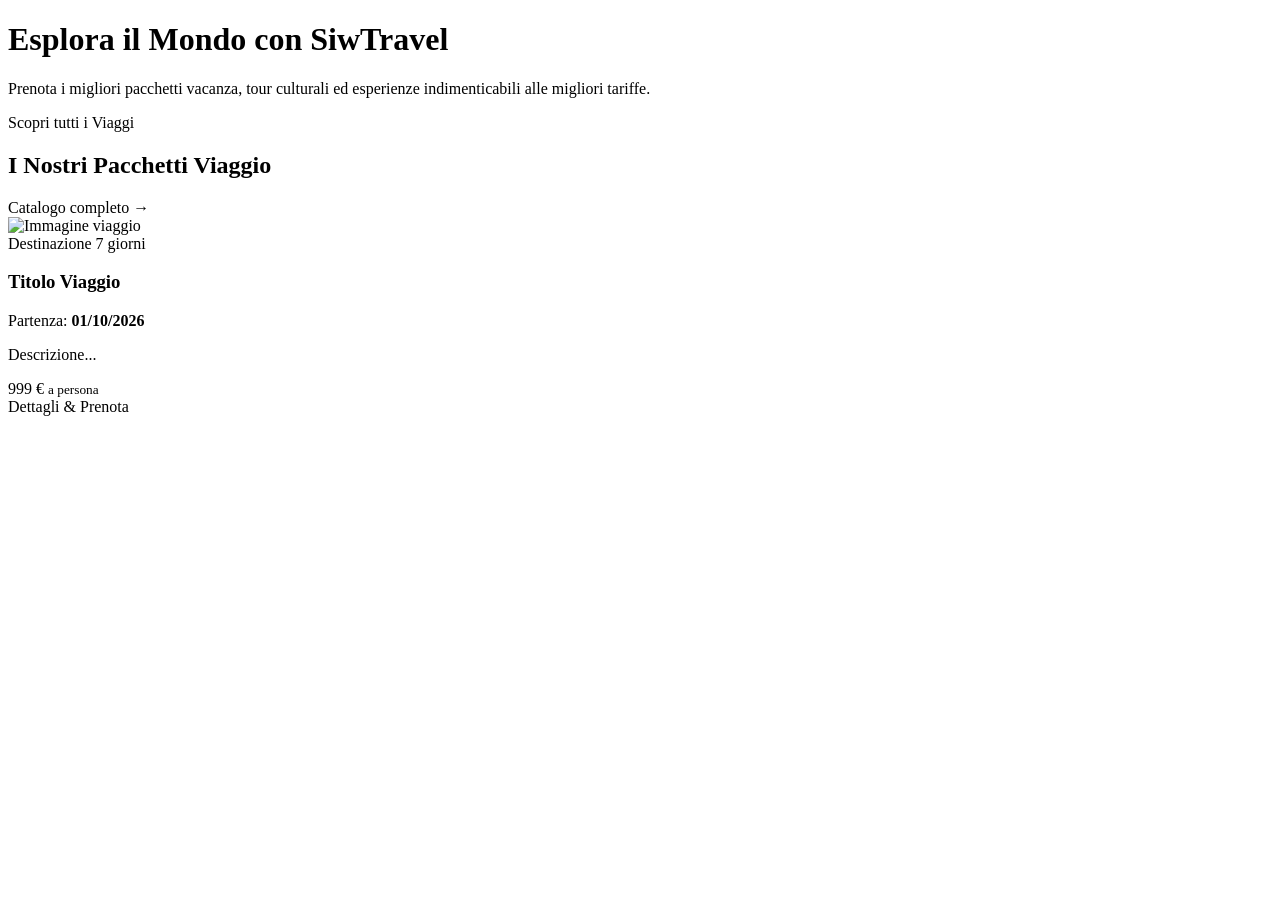
<file: src/main/resources/templates/index.html>
<!DOCTYPE html>
<html xmlns:th="http://www.thymeleaf.org"
      xmlns:sec="http://www.thymeleaf.org/extras/spring-security">
<head th:replace="~{fragments/base :: header('Home')}"></head>
<body>

    <nav th:replace="~{fragments/base :: navbar}"></nav>
    <div th:replace="~{fragments/base :: alerts}"></div>

    <header class="bg-dark text-white py-5 mb-4 text-center">
        <div class="container">
            <h1 class="fw-bold mb-2">Esplora il Mondo con SiwTravel</h1>
            <p class="lead text-light col-lg-8 mx-auto mb-4">
                Prenota i migliori pacchetti vacanza, tour culturali ed esperienze indimenticabili alle migliori tariffe.
            </p>
            <div class="d-flex justify-content-center">
                <a th:href="@{/viaggi}" class="btn btn-primary btn-lg px-4">
                    <i class="bi bi-compass me-2"></i>Scopri tutti i Viaggi
                </a>
            </div>
        </div>
    </header>

    <main class="container my-4">

        <div class="d-flex justify-content-between align-items-center mb-3">
            <h2 class="h4 fw-bold">I Nostri Pacchetti Viaggio</h2>
            <a th:href="@{/viaggi}" class="btn btn-sm btn-outline-secondary">Catalogo completo &rarr;</a>
        </div>

        <div class="row g-4 mb-5">
            <div class="col-md-4" th:each="viaggio : ${viaggiInEvidenza}">
                <div class="card h-100 shadow-sm">
                    <img th:if="${viaggio.immagineUrl != null}" th:src="${viaggio.immagineUrl}" class="card-img-top" alt="Immagine viaggio"
                         style="height: 200px; object-fit: cover;"
                         onerror="this.onerror=null;this.src='https://images.unsplash.com/photo-1488646953014-85cb44e25828?w=600';">
                    <div class="card-body d-flex flex-column">
                        <div class="d-flex justify-content-between align-items-start mb-2">
                            <span class="badge bg-secondary" th:text="${viaggio.destinazione != null ? viaggio.destinazione.nome : 'N/D'}">Destinazione</span>
                            <span class="badge bg-light text-dark border" th:text="${viaggio.durataGiorni + ' giorni'}">7 giorni</span>
                        </div>

                        <h3 class="h5 card-title fw-bold text-dark mb-1" th:text="${viaggio.titolo}">Titolo Viaggio</h3>
                        <p class="text-muted small mb-2">
                            Partenza: <strong th:text="${#temporals.format(viaggio.dataInizio, 'dd/MM/yyyy')}">01/10/2026</strong>
                        </p>
                        <p class="card-text text-secondary small" th:text="${#strings.abbreviate(viaggio.descrizione, 100)}">Descrizione...</p>

                        <div class="mt-auto pt-3 border-top d-flex justify-content-between align-items-center">
                            <div>
                                <span class="price-tag" th:text="${viaggio.prezzo + ' €'}">999 €</span>
                                <small class="text-muted d-block">a persona</small>
                            </div>
                            <a th:href="@{'/viaggi/' + ${viaggio.id}}" class="btn btn-sm btn-outline-primary">Dettagli & Prenota</a>
                        </div>
                    </div>
                </div>
            </div>
        </div>

    </main>

    <footer th:replace="~{fragments/base :: footer}"></footer>

</body>
</html>
</file>
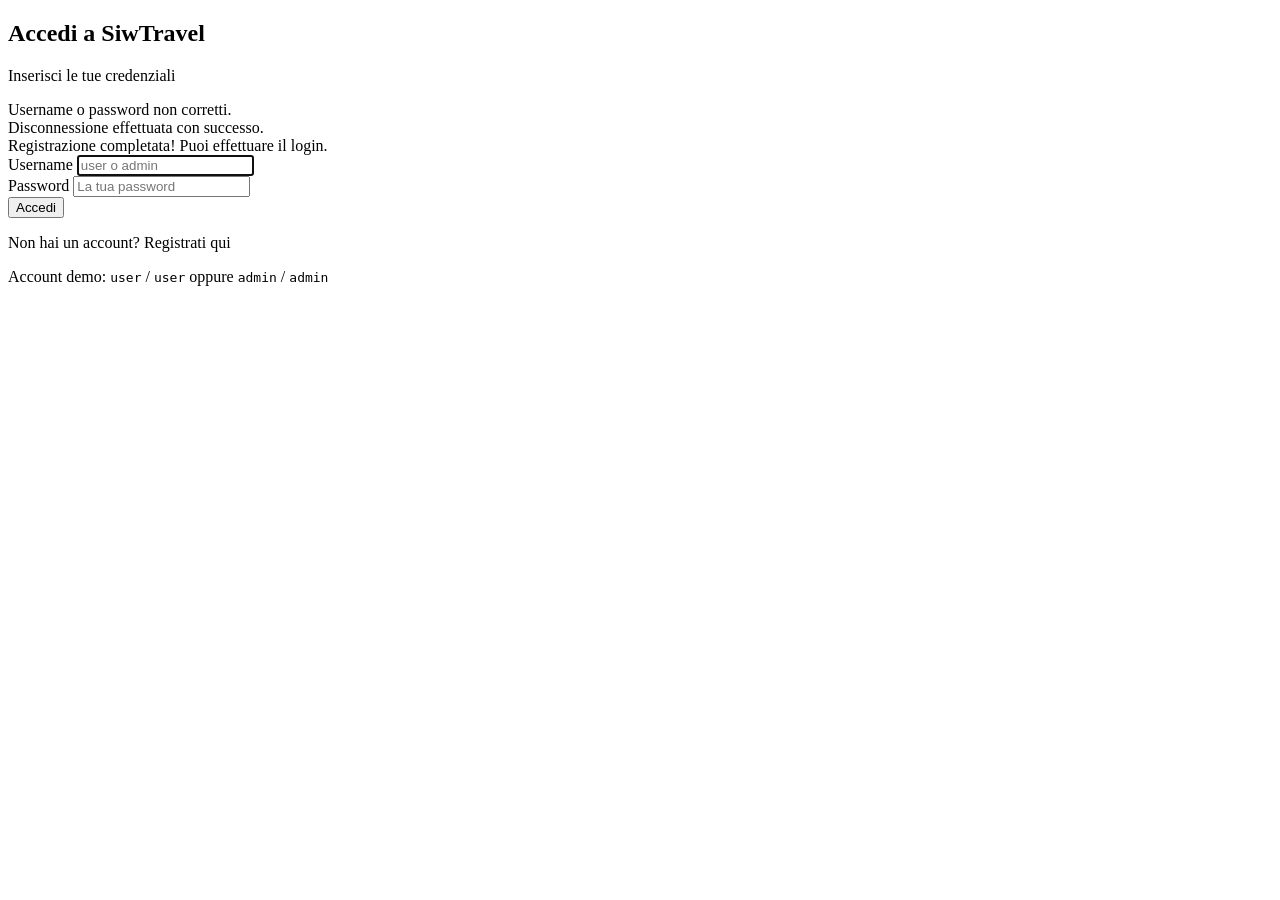
<file: src/main/resources/templates/login.html>
<!DOCTYPE html>
<html xmlns:th="http://www.thymeleaf.org">
<head th:replace="~{fragments/base :: header('Accedi')}"></head>
<body>

    <nav th:replace="~{fragments/base :: navbar}"></nav>
    <div th:replace="~{fragments/base :: alerts}"></div>

    <div class="container my-5">
        <div class="row justify-content-center">
            <div class="col-md-5">
                <div class="card shadow p-4">
                    <div class="text-center mb-4">
                        <i class="bi bi-person-circle display-4 text-primary"></i>
                        <h2 class="h4 fw-bold mt-2">Accedi a SiwTravel</h2>
                        <p class="text-muted small">Inserisci le tue credenziali</p>
                    </div>

                    <div th:if="${param.error}" class="alert alert-danger py-2 small" role="alert">
                        Username o password non corretti.
                    </div>

                    <div th:if="${param.logout}" class="alert alert-info py-2 small" role="alert">
                        Disconnessione effettuata con successo.
                    </div>

                    <div th:if="${param.registered}" class="alert alert-success py-2 small" role="alert">
                        Registrazione completata! Puoi effettuare il login.
                    </div>

                    <form th:action="@{/login}" method="post">
                        <div class="mb-3">
                            <label for="username" class="form-label fw-semibold">Username</label>
                            <input type="text" id="username" name="username" class="form-control" required autofocus placeholder="user o admin">
                        </div>

                        <div class="mb-4">
                            <label for="password" class="form-label fw-semibold">Password</label>
                            <input type="password" id="password" name="password" class="form-control" required placeholder="La tua password">
                        </div>

                        <button type="submit" class="btn btn-primary w-100 py-2 fw-bold">Accedi</button>
                    </form>

                    <div class="mt-4 text-center border-top pt-3">
                        <p class="small text-muted mb-0">Non hai un account?
                            <a th:href="@{/register}" class="fw-bold text-decoration-none">Registrati qui</a>
                        </p>
                    </div>

                    <div class="mt-3 p-2 bg-light rounded small border text-center">
                        Account demo: <code>user</code> / <code>user</code> oppure <code>admin</code> / <code>admin</code>
                    </div>
                </div>
            </div>
        </div>
    </div>

    <footer th:replace="~{fragments/base :: footer}"></footer>

</body>
</html>
</file>
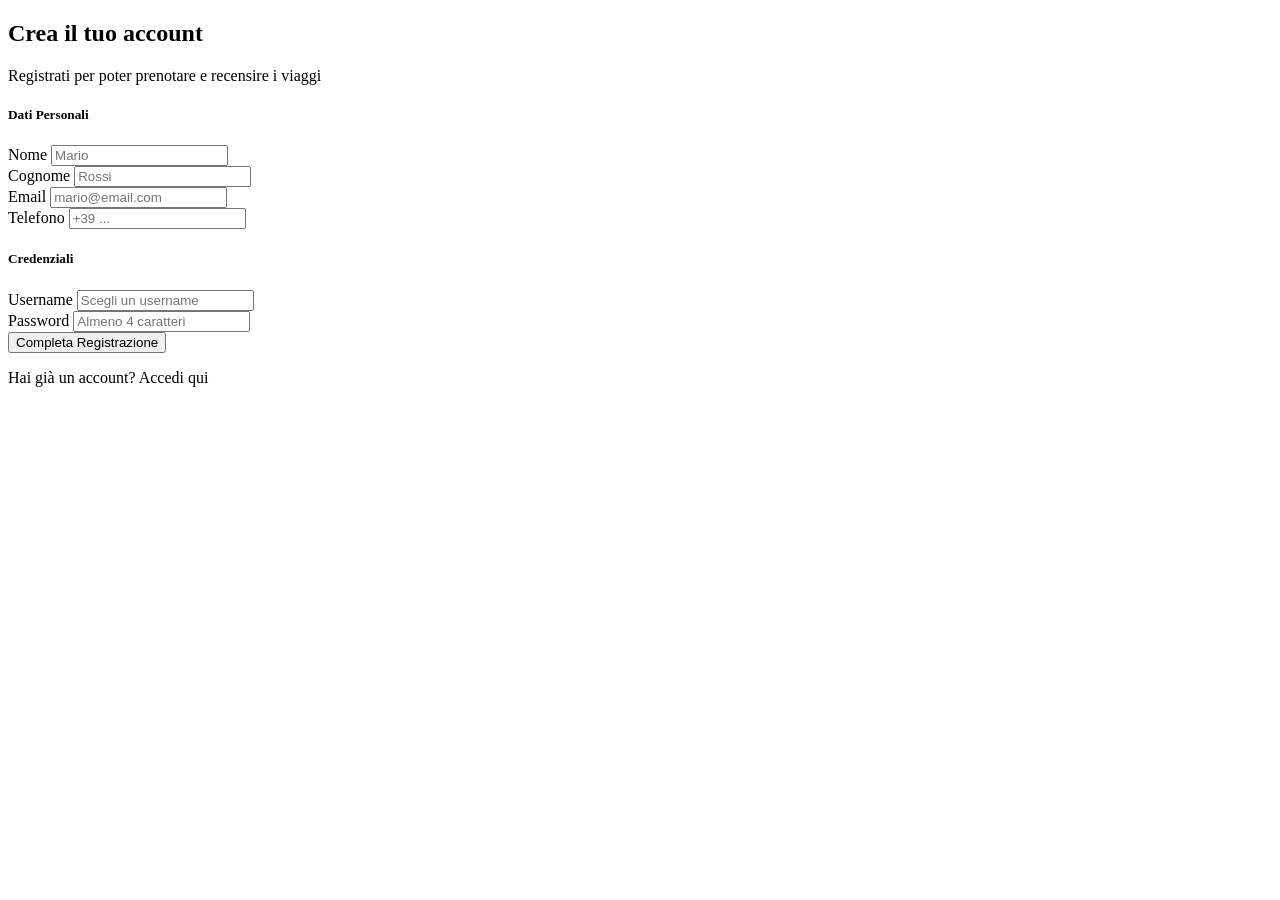
<file: src/main/resources/templates/register.html>
<!DOCTYPE html>
<html xmlns:th="http://www.thymeleaf.org">
<head th:replace="~{fragments/base :: header('Registrazione')}"></head>
<body>

    <nav th:replace="~{fragments/base :: navbar}"></nav>
    <div th:replace="~{fragments/base :: alerts}"></div>

    <div class="container my-5">
        <div class="row justify-content-center">
            <div class="col-md-6">
                <div class="card shadow p-4">
                    <div class="text-center mb-4">
                        <i class="bi bi-person-plus display-4 text-primary"></i>
                        <h2 class="h4 fw-bold mt-2">Crea il tuo account</h2>
                        <p class="text-muted small">Registrati per poter prenotare e recensire i viaggi</p>
                    </div>

                    <form th:action="@{/register}" method="post">
                        <h5 class="fw-bold border-bottom pb-2 mb-3 text-secondary">Dati Personali</h5>

                        <div class="row mb-3">
                            <div class="col-md-6">
                                <label for="nome" class="form-label fw-semibold">Nome</label>
                                <input type="text" id="nome" th:field="${utente.nome}" class="form-control"
                                       th:classappend="${#fields.hasErrors('utente.nome')} ? 'is-invalid' : ''" placeholder="Mario" required>
                                <div class="invalid-feedback" th:if="${#fields.hasErrors('utente.nome')}" th:errors="${utente.nome}"></div>
                            </div>
                            <div class="col-md-6">
                                <label for="cognome" class="form-label fw-semibold">Cognome</label>
                                <input type="text" id="cognome" th:field="${utente.cognome}" class="form-control"
                                       th:classappend="${#fields.hasErrors('utente.cognome')} ? 'is-invalid' : ''" placeholder="Rossi" required>
                                <div class="invalid-feedback" th:if="${#fields.hasErrors('utente.cognome')}" th:errors="${utente.cognome}"></div>
                            </div>
                        </div>

                        <div class="row mb-3">
                            <div class="col-md-6">
                                <label for="email" class="form-label fw-semibold">Email</label>
                                <input type="email" id="email" th:field="${utente.email}" class="form-control"
                                       th:classappend="${#fields.hasErrors('utente.email')} ? 'is-invalid' : ''" placeholder="mario@email.com" required>
                                <div class="invalid-feedback" th:if="${#fields.hasErrors('utente.email')}" th:errors="${utente.email}"></div>
                            </div>
                            <div class="col-md-6">
                                <label for="telefono" class="form-label fw-semibold">Telefono</label>
                                <input type="text" id="telefono" th:field="${utente.telefono}" class="form-control" placeholder="+39 ...">
                            </div>
                        </div>

                        <h5 class="fw-bold border-bottom pb-2 mb-3 mt-4 text-secondary">Credenziali</h5>

                        <div class="mb-3">
                            <label for="username" class="form-label fw-semibold">Username</label>
                            <input type="text" id="username" th:field="${credentials.username}" class="form-control"
                                   th:classappend="${#fields.hasErrors('credentials.username')} ? 'is-invalid' : ''" placeholder="Scegli un username" required>
                            <div class="invalid-feedback" th:if="${#fields.hasErrors('credentials.username')}" th:errors="${credentials.username}"></div>
                        </div>

                        <div class="mb-4">
                            <label for="password" class="form-label fw-semibold">Password</label>
                            <input type="password" id="password" th:field="${credentials.password}" class="form-control"
                                   th:classappend="${#fields.hasErrors('credentials.password')} ? 'is-invalid' : ''" placeholder="Almeno 4 caratteri" required>
                            <div class="invalid-feedback" th:if="${#fields.hasErrors('credentials.password')}" th:errors="${credentials.password}"></div>
                        </div>

                        <button type="submit" class="btn btn-primary w-100 py-2 fw-bold">Completa Registrazione</button>
                    </form>

                    <div class="mt-4 text-center border-top pt-3">
                        <p class="small text-muted mb-0">Hai già un account?
                            <a th:href="@{/login}" class="fw-bold text-decoration-none">Accedi qui</a>
                        </p>
                    </div>
                </div>
            </div>
        </div>
    </div>

    <footer th:replace="~{fragments/base :: footer}"></footer>

</body>
</html>
</file>
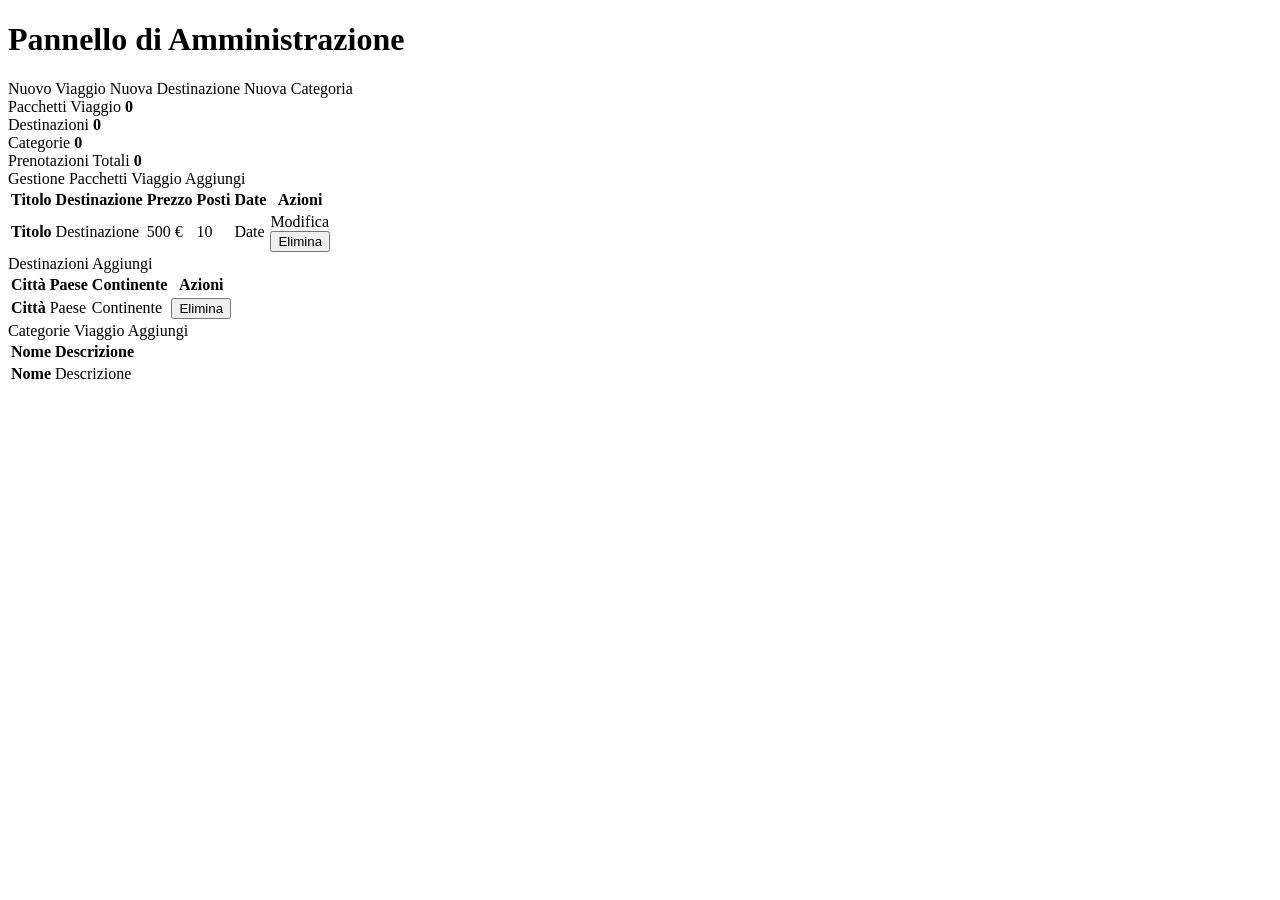
<file: src/main/resources/templates/admin/dashboard.html>
<!DOCTYPE html>
<html xmlns:th="http://www.thymeleaf.org">
<head th:replace="~{fragments/base :: header('Pannello Amministrazione')}"></head>
<body>

    <nav th:replace="~{fragments/base :: navbar}"></nav>
    <div th:replace="~{fragments/base :: alerts}"></div>

    <main class="container my-4">
        <div class="d-flex justify-content-between align-items-center mb-4">
            <h1 class="h3 fw-bold mb-0">Pannello di Amministrazione</h1>
            <div class="d-flex gap-2">
                <a th:href="@{/admin/viaggi/nuovo}" class="btn btn-sm btn-primary">
                    <i class="bi bi-plus-circle me-1"></i>Nuovo Viaggio
                </a>
                <a th:href="@{/admin/destinazioni/nuova}" class="btn btn-sm btn-outline-primary">
                    <i class="bi bi-geo-alt me-1"></i>Nuova Destinazione
                </a>
                <a th:href="@{/admin/categorie/nuova}" class="btn btn-sm btn-outline-secondary">
                    <i class="bi bi-tag me-1"></i>Nuova Categoria
                </a>
            </div>
        </div>

        <div class="row g-3 mb-4">
            <div class="col-md-3">
                <div class="card p-3 bg-light border text-center">
                    <span class="text-muted small">Pacchetti Viaggio</span>
                    <strong class="fs-4 text-primary" th:text="${viaggi.size()}">0</strong>
                </div>
            </div>
            <div class="col-md-3">
                <div class="card p-3 bg-light border text-center">
                    <span class="text-muted small">Destinazioni</span>
                    <strong class="fs-4 text-success" th:text="${destinazioni.size()}">0</strong>
                </div>
            </div>
            <div class="col-md-3">
                <div class="card p-3 bg-light border text-center">
                    <span class="text-muted small">Categorie</span>
                    <strong class="fs-4 text-warning" th:text="${categorie.size()}">0</strong>
                </div>
            </div>
            <div class="col-md-3">
                <div class="card p-3 bg-light border text-center">
                    <span class="text-muted small">Prenotazioni Totali</span>
                    <strong class="fs-4 text-dark" th:text="${prenotazioni.size()}">0</strong>
                </div>
            </div>
        </div>

        <div class="card shadow-sm border-0 mb-4">
            <div class="card-header bg-dark text-white fw-bold d-flex justify-content-between align-items-center">
                <span>Gestione Pacchetti Viaggio</span>
                <a th:href="@{/admin/viaggi/nuovo}" class="btn btn-sm btn-light py-0">Aggiungi</a>
            </div>
            <div class="table-responsive">
                <table class="table table-hover align-middle mb-0">
                    <thead>
                        <tr>
                            <th>Titolo</th>
                            <th>Destinazione</th>
                            <th>Prezzo</th>
                            <th>Posti</th>
                            <th>Date</th>
                            <th class="text-end">Azioni</th>
                        </tr>
                    </thead>
                    <tbody>
                        <tr th:each="v : ${viaggi}">
                            <td><strong th:text="${v.titolo}">Titolo</strong></td>
                            <td th:text="${v.destinazione != null ? v.destinazione.nome : 'N/D'}">Destinazione</td>
                            <td th:text="${v.prezzo + ' €'}">500 €</td>
                            <td>
                                <span class="badge" th:classappend="${v.postiDisponibili > 0} ? 'bg-success' : 'bg-danger'" 
                                      th:text="${v.postiDisponibili}">10</span>
                            </td>
                            <td class="small" th:text="${#temporals.format(v.dataInizio, 'dd/MM/yy') + ' - ' + #temporals.format(v.dataFine, 'dd/MM/yy')}">Date</td>
                            <td class="text-end">
                                <a th:href="@{'/admin/viaggi/modifica/' + ${v.id}}" class="btn btn-sm btn-outline-primary py-0">Modifica</a>
                                <form th:action="@{'/admin/viaggi/elimina/' + ${v.id}}" method="post" class="d-inline">
                                    <button type="submit" class="btn btn-sm btn-outline-danger py-0" onclick="return confirm('Confermi eliminazione?')">Elimina</button>
                                </form>
                            </td>
                        </tr>
                    </tbody>
                </table>
            </div>
        </div>

        <div class="row g-4">
            <div class="col-md-6">
                <div class="card shadow-sm border-0">
                    <div class="card-header bg-secondary text-white fw-bold d-flex justify-content-between align-items-center">
                        <span>Destinazioni</span>
                        <a th:href="@{/admin/destinazioni/nuova}" class="btn btn-sm btn-light py-0">Aggiungi</a>
                    </div>
                    <div class="table-responsive">
                        <table class="table table-hover align-middle mb-0">
                            <thead>
                                <tr>
                                    <th>Città</th>
                                    <th>Paese</th>
                                    <th>Continente</th>
                                    <th class="text-end">Azioni</th>
                                </tr>
                            </thead>
                            <tbody>
                                <tr th:each="d : ${destinazioni}">
                                    <td><strong th:text="${d.nome}">Città</strong></td>
                                    <td th:text="${d.paese}">Paese</td>
                                    <td th:text="${d.continente}">Continente</td>
                                    <td class="text-end">
                                        <form th:action="@{'/admin/destinazioni/elimina/' + ${d.id}}" method="post" class="d-inline">
                                            <button type="submit" class="btn btn-sm btn-outline-danger py-0" onclick="return confirm('Confermi eliminazione?')">Elimina</button>
                                        </form>
                                    </td>
                                </tr>
                            </tbody>
                        </table>
                    </div>
                </div>
            </div>

            <div class="col-md-6">
                <div class="card shadow-sm border-0">
                    <div class="card-header bg-secondary text-white fw-bold d-flex justify-content-between align-items-center">
                        <span>Categorie Viaggio</span>
                        <a th:href="@{/admin/categorie/nuova}" class="btn btn-sm btn-light py-0">Aggiungi</a>
                    </div>
                    <div class="table-responsive">
                        <table class="table table-hover align-middle mb-0">
                            <thead>
                                <tr>
                                    <th>Nome</th>
                                    <th>Descrizione</th>
                                </tr>
                            </thead>
                            <tbody>
                                <tr th:each="c : ${categorie}">
                                    <td><strong th:text="${c.nome}">Nome</strong></td>
                                    <td class="small text-muted" th:text="${#strings.abbreviate(c.descrizione, 60)}">Descrizione</td>
                                </tr>
                            </tbody>
                        </table>
                    </div>
                </div>
            </div>
        </div>
    </main>

    <footer th:replace="~{fragments/base :: footer}"></footer>

</body>
</html>
</file>
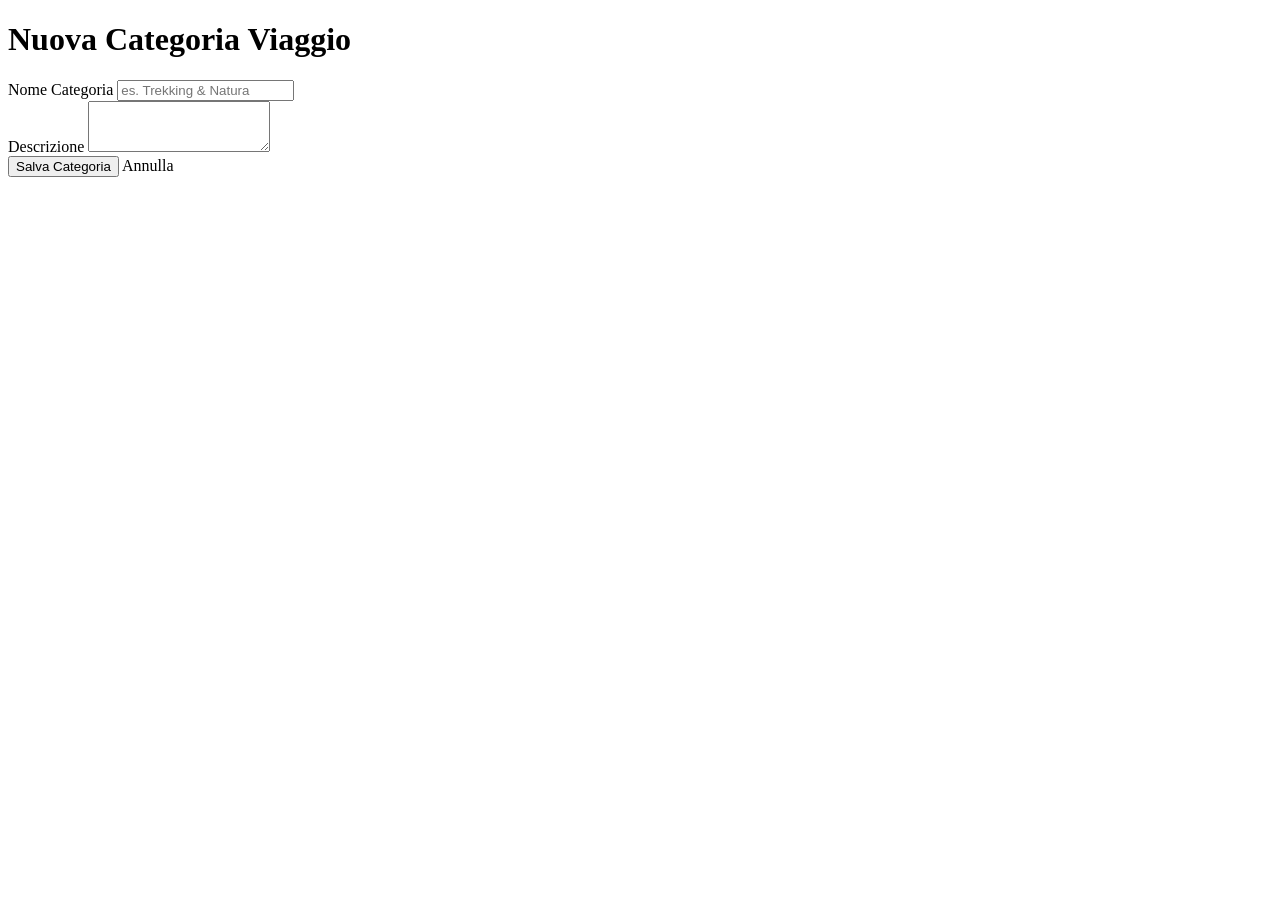
<file: src/main/resources/templates/admin/formCategoria.html>
<!DOCTYPE html>
<html xmlns:th="http://www.thymeleaf.org">
<head th:replace="~{fragments/base :: header('Nuova Categoria')}"></head>
<body>

    <nav th:replace="~{fragments/base :: navbar}"></nav>
    <div th:replace="~{fragments/base :: alerts}"></div>

    <main class="container my-5">
        <div class="row justify-content-center">
            <div class="col-md-5">
                <div class="card shadow p-4 border-0">
                    <h1 class="h4 fw-bold mb-3">Nuova Categoria Viaggio</h1>

                    <form th:action="@{/admin/categorie/salva}" th:object="${categoria}" method="post">
                        <div class="mb-3">
                            <label for="nome" class="form-label small fw-bold">Nome Categoria</label>
                            <input type="text" id="nome" th:field="*{nome}" class="form-control form-control-sm" placeholder="es. Trekking & Natura" required>
                        </div>

                        <div class="mb-4">
                            <label for="descrizione" class="form-label small fw-bold">Descrizione</label>
                            <textarea id="descrizione" th:field="*{descrizione}" class="form-control form-control-sm" rows="3"></textarea>
                        </div>

                        <div class="d-flex justify-content-between">
                            <button type="submit" class="btn btn-sm btn-primary">Salva Categoria</button>
                            <a th:href="@{/admin/dashboard}" class="btn btn-sm btn-outline-secondary">Annulla</a>
                        </div>
                    </form>
                </div>
            </div>
        </div>
    </main>

    <footer th:replace="~{fragments/base :: footer}"></footer>

</body>
</html>
</file>
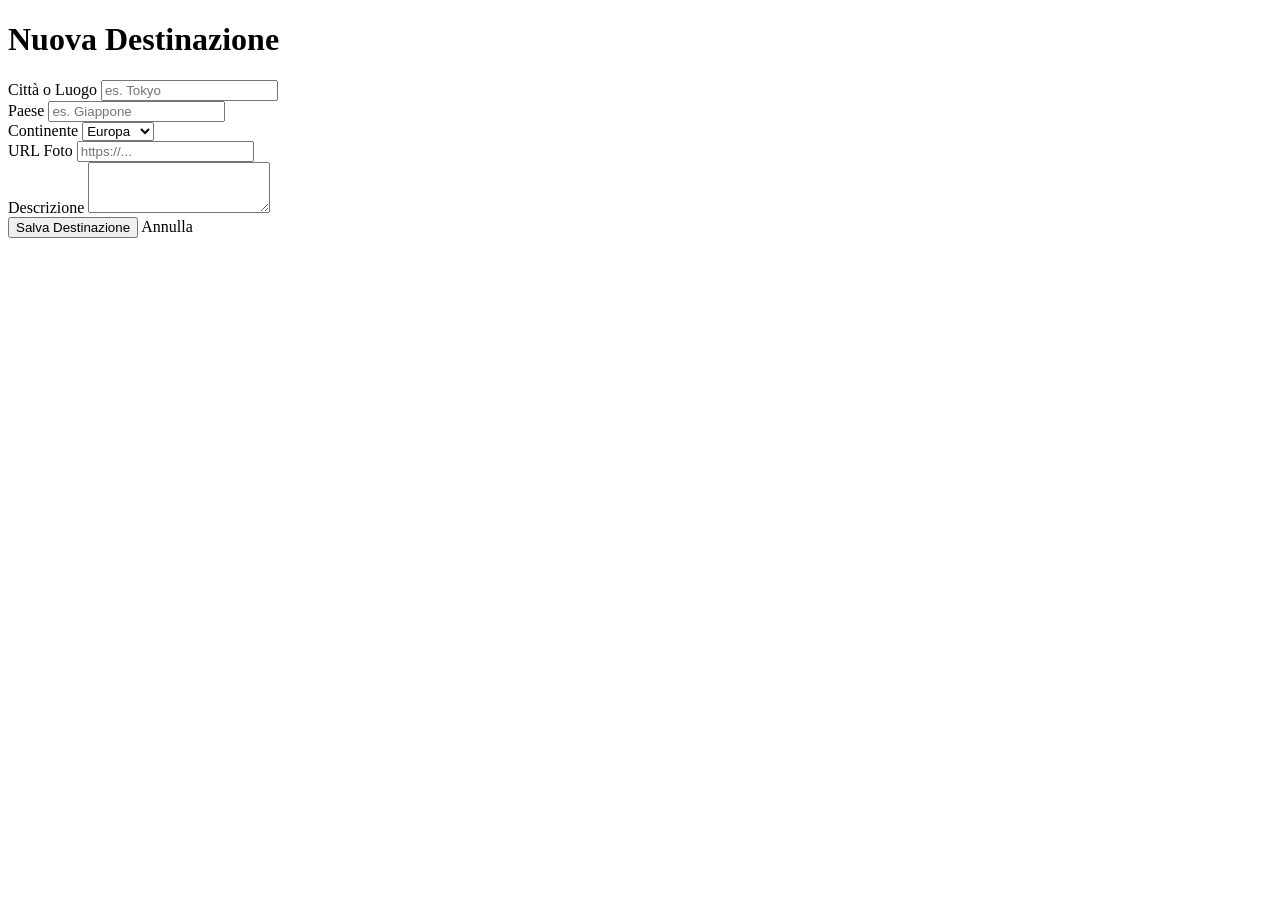
<file: src/main/resources/templates/admin/formDestinazione.html>
<!DOCTYPE html>
<html xmlns:th="http://www.thymeleaf.org">
<head th:replace="~{fragments/base :: header('Nuova Destinazione')}"></head>
<body>

    <nav th:replace="~{fragments/base :: navbar}"></nav>
    <div th:replace="~{fragments/base :: alerts}"></div>

    <main class="container my-5">
        <div class="row justify-content-center">
            <div class="col-md-6">
                <div class="card shadow p-4 border-0">
                    <h1 class="h4 fw-bold mb-3">Nuova Destinazione</h1>

                    <form th:action="@{/admin/destinazioni/salva}" th:object="${destinazione}" method="post">
                        <div class="mb-3">
                            <label for="nome" class="form-label small fw-bold">Città o Luogo</label>
                            <input type="text" id="nome" th:field="*{nome}" class="form-control form-control-sm" placeholder="es. Tokyo" required>
                        </div>

                        <div class="row g-3 mb-3">
                            <div class="col-md-6">
                                <label for="paese" class="form-label small fw-bold">Paese</label>
                                <input type="text" id="paese" th:field="*{paese}" class="form-control form-control-sm" placeholder="es. Giappone" required>
                            </div>
                            <div class="col-md-6">
                                <label for="continente" class="form-label small fw-bold">Continente</label>
                                <select id="continente" th:field="*{continente}" class="form-select form-select-sm" required>
                                    <option value="Europa">Europa</option>
                                    <option value="Asia">Asia</option>
                                    <option value="America">America</option>
                                    <option value="Africa">Africa</option>
                                    <option value="Oceania">Oceania</option>
                                </select>
                            </div>
                        </div>

                        <div class="mb-3">
                            <label for="immagineUrl" class="form-label small fw-bold">URL Foto</label>
                            <input type="url" id="immagineUrl" th:field="*{immagineUrl}" class="form-control form-control-sm" placeholder="https://...">
                        </div>

                        <div class="mb-4">
                            <label for="descrizione" class="form-label small fw-bold">Descrizione</label>
                            <textarea id="descrizione" th:field="*{descrizione}" class="form-control form-control-sm" rows="3"></textarea>
                        </div>

                        <div class="d-flex justify-content-between">
                            <button type="submit" class="btn btn-sm btn-primary">Salva Destinazione</button>
                            <a th:href="@{/admin/dashboard}" class="btn btn-sm btn-outline-secondary">Annulla</a>
                        </div>
                    </form>
                </div>
            </div>
        </div>
    </main>

    <footer th:replace="~{fragments/base :: footer}"></footer>

</body>
</html>
</file>
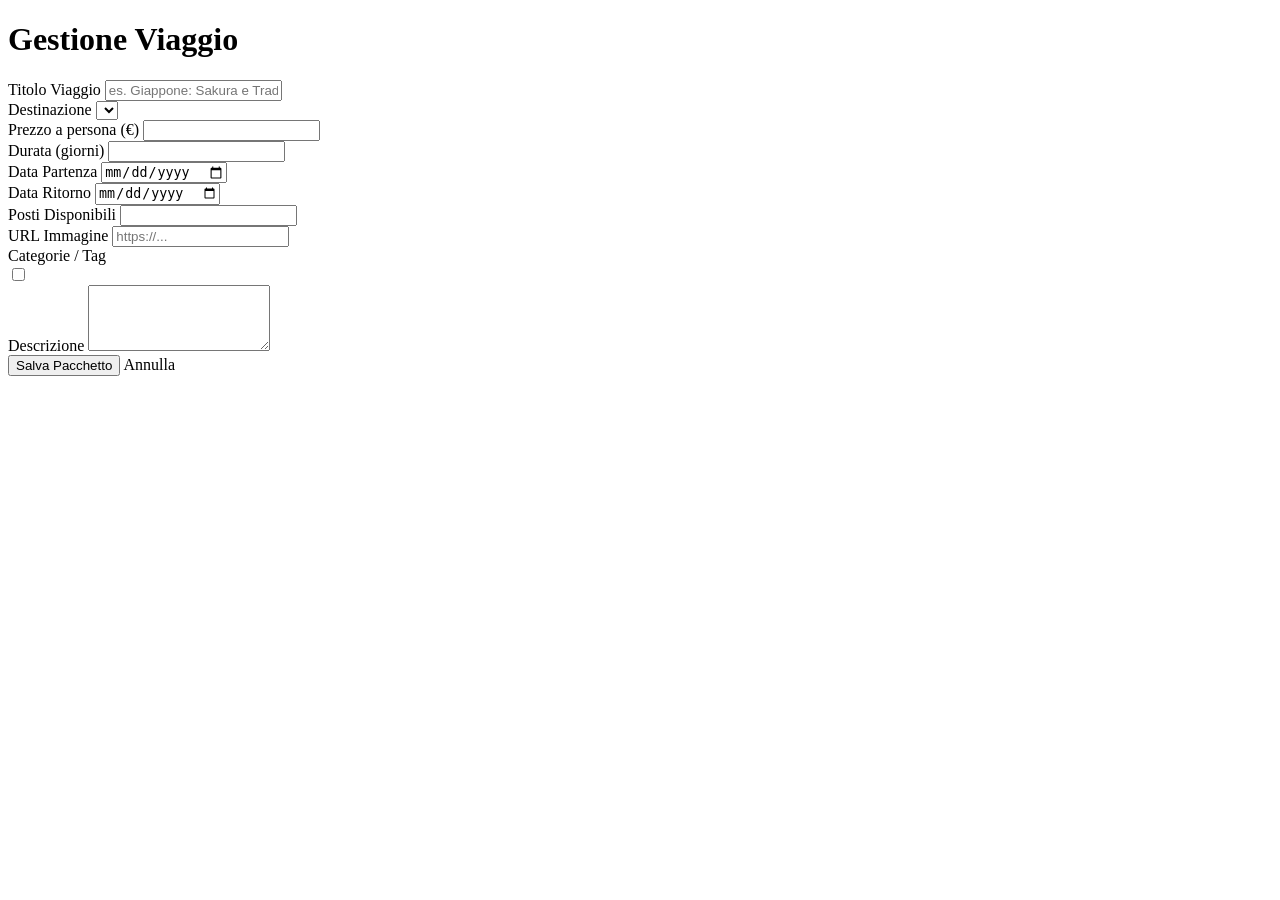
<file: src/main/resources/templates/admin/formViaggio.html>
<!DOCTYPE html>
<html xmlns:th="http://www.thymeleaf.org">
<head th:replace="~{fragments/base :: header('Gestione Viaggio')}"></head>
<body>

    <nav th:replace="~{fragments/base :: navbar}"></nav>
    <div th:replace="~{fragments/base :: alerts}"></div>

    <main class="container my-5">
        <div class="row justify-content-center">
            <div class="col-md-8">
                <div class="card shadow p-4 border-0">
                    <h1 class="h4 fw-bold mb-3" th:text="${viaggio.id == null ? 'Nuovo Pacchetto Viaggio' : 'Modifica Viaggio'}">Gestione Viaggio</h1>

                    <form th:action="@{/admin/viaggi/salva}" th:object="${viaggio}" method="post">
                        <input type="hidden" th:field="*{id}">

                        <div class="mb-3">
                            <label for="titolo" class="form-label small fw-bold">Titolo Viaggio</label>
                            <input type="text" id="titolo" th:field="*{titolo}" class="form-control form-control-sm"
                                   th:classappend="${#fields.hasErrors('titolo')} ? 'is-invalid' : ''" placeholder="es. Giappone: Sakura e Tradizione" required>
                            <div class="invalid-feedback" th:if="${#fields.hasErrors('titolo')}" th:errors="*{titolo}"></div>
                        </div>

                        <div class="row g-3 mb-3">
                            <div class="col-md-6">
                                <label for="destinazione" class="form-label small fw-bold">Destinazione</label>
                                <select id="destinazione" th:field="*{destinazione}" class="form-select form-select-sm" required>
                                    <option th:each="d : ${destinazioni}" th:value="${d.id}" th:text="${d.nome + ' (' + d.paese + ')'}"></option>
                                </select>
                            </div>
                            <div class="col-md-6">
                                <label for="prezzo" class="form-label small fw-bold">Prezzo a persona (€)</label>
                                <input type="number" step="0.01" id="prezzo" th:field="*{prezzo}" class="form-control form-control-sm" required>
                            </div>
                        </div>

                        <div class="row g-3 mb-3">
                            <div class="col-md-4">
                                <label for="durataGiorni" class="form-label small fw-bold">Durata (giorni)</label>
                                <input type="number" id="durataGiorni" th:field="*{durataGiorni}" class="form-control form-control-sm" required>
                            </div>
                            <div class="col-md-4">
                                <label for="dataInizio" class="form-label small fw-bold">Data Partenza</label>
                                <input type="date" id="dataInizio" th:field="*{dataInizio}" class="form-control form-control-sm" required>
                            </div>
                            <div class="col-md-4">
                                <label for="dataFine" class="form-label small fw-bold">Data Ritorno</label>
                                <input type="date" id="dataFine" th:field="*{dataFine}" class="form-control form-control-sm" required>
                            </div>
                        </div>

                        <div class="row g-3 mb-3">
                            <div class="col-md-6">
                                <label for="postiDisponibili" class="form-label small fw-bold">Posti Disponibili</label>
                                <input type="number" id="postiDisponibili" th:field="*{postiDisponibili}" class="form-control form-control-sm" required>
                            </div>
                            <div class="col-md-6">
                                <label for="immagineUrl" class="form-label small fw-bold">URL Immagine</label>
                                <input type="url" id="immagineUrl" th:field="*{immagineUrl}" class="form-control form-control-sm" placeholder="https://...">
                            </div>
                        </div>

                        <div class="mb-3">
                            <label class="form-label small fw-bold d-block">Categorie / Tag</label>
                            <div class="form-check form-check-inline" th:each="cat : ${categorie}">
                                <input class="form-check-input" type="checkbox" name="categoriaIds" th:value="${cat.id}" 
                                       th:id="${'cat_' + cat.id}" th:checked="${viaggio.categorie.contains(cat)}">
                                <label class="form-check-label small" th:for="${'cat_' + cat.id}" th:text="${cat.nome}"></label>
                            </div>
                        </div>

                        <div class="mb-4">
                            <label for="descrizione" class="form-label small fw-bold">Descrizione</label>
                            <textarea id="descrizione" th:field="*{descrizione}" class="form-control form-control-sm" rows="4"></textarea>
                        </div>

                        <div class="d-flex justify-content-between">
                            <button type="submit" class="btn btn-sm btn-primary">Salva Pacchetto</button>
                            <a th:href="@{/admin/dashboard}" class="btn btn-sm btn-outline-secondary">Annulla</a>
                        </div>
                    </form>
                </div>
            </div>
        </div>
    </main>

    <footer th:replace="~{fragments/base :: footer}"></footer>

</body>
</html>
</file>
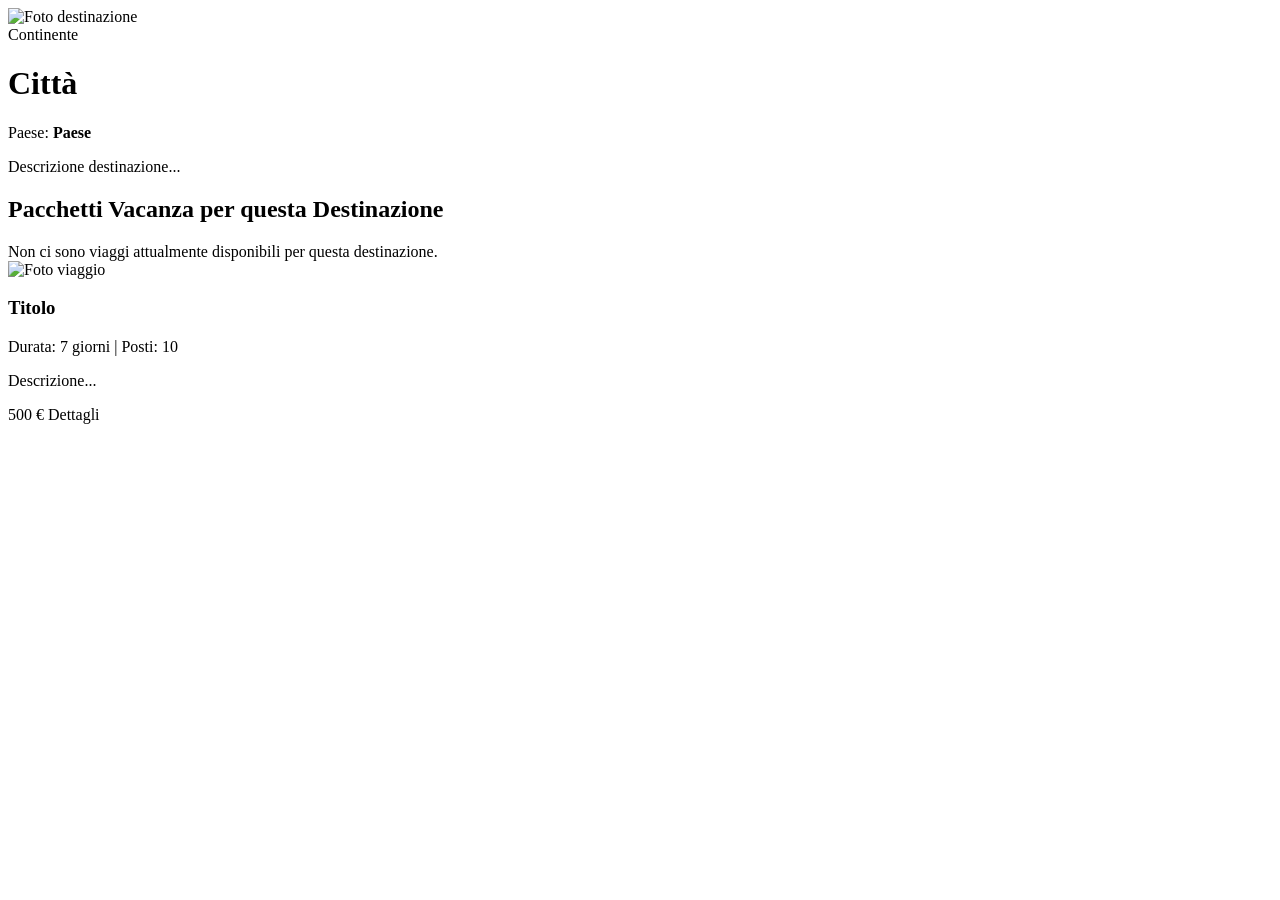
<file: src/main/resources/templates/destinazione/destinazione.html>
<!DOCTYPE html>
<html xmlns:th="http://www.thymeleaf.org">
<head th:replace="~{fragments/base :: header(${destinazione.nome})}"></head>
<body>

    <nav th:replace="~{fragments/base :: navbar}"></nav>
    <div th:replace="~{fragments/base :: alerts}"></div>

    <main class="container my-4">
        <div class="card shadow-sm p-4 mb-4 border-0">
            <div class="row align-items-center">
                <div class="col-md-5">
                    <img th:src="${destinazione.immagineUrl != null and !#strings.isEmpty(destinazione.immagineUrl) ? destinazione.immagineUrl : 'https://images.unsplash.com/photo-1488646953014-85cb44e25828?w=600'}"
                         class="img-fluid rounded w-100" style="max-height: 250px; object-fit: cover;" alt="Foto destinazione"
                         onerror="this.onerror=null;this.src='https://images.unsplash.com/photo-1488646953014-85cb44e25828?w=600';">
                </div>
                <div class="col-md-7">
                    <span class="badge bg-secondary mb-2" th:text="${destinazione.continente}">Continente</span>
                    <h1 class="h2 fw-bold text-dark mb-1" th:text="${destinazione.nome}">Città</h1>
                    <p class="text-muted small mb-2">Paese: <strong th:text="${destinazione.paese}">Paese</strong></p>
                    <p class="text-secondary" th:text="${destinazione.descrizione}">Descrizione destinazione...</p>
                </div>
            </div>
        </div>

        <h2 class="h4 fw-bold mb-3">Pacchetti Vacanza per questa Destinazione</h2>

        <div th:if="${viaggi.isEmpty()}" class="alert alert-secondary py-4 text-center">
            Non ci sono viaggi attualmente disponibili per questa destinazione.
        </div>

        <div class="row g-4" th:unless="${viaggi.isEmpty()}">
            <div class="col-md-4" th:each="v : ${viaggi}">
                <div class="card h-100 shadow-sm">
                    <img th:if="${v.immagineUrl != null}" th:src="${v.immagineUrl}" class="card-img-top" alt="Foto viaggio">
                    <div class="card-body d-flex flex-column">
                        <h3 class="h5 card-title fw-bold text-dark mb-1" th:text="${v.titolo}">Titolo</h3>
                        <p class="small text-muted mb-2">
                            Durata: <span th:text="${v.durataGiorni}">7</span> giorni | 
                            Posti: <span th:text="${v.postiDisponibili}">10</span>
                        </p>
                        <p class="card-text text-secondary small" th:text="${#strings.abbreviate(v.descrizione, 90)}">Descrizione...</p>
                        <div class="mt-auto pt-3 border-top d-flex justify-content-between align-items-center">
                            <span class="price-tag" th:text="${v.prezzo + ' €'}">500 €</span>
                            <a th:href="@{'/viaggi/' + ${v.id}}" class="btn btn-sm btn-outline-primary">Dettagli</a>
                        </div>
                    </div>
                </div>
            </div>
        </div>
    </main>

    <footer th:replace="~{fragments/base :: footer}"></footer>

</body>
</html>
</file>
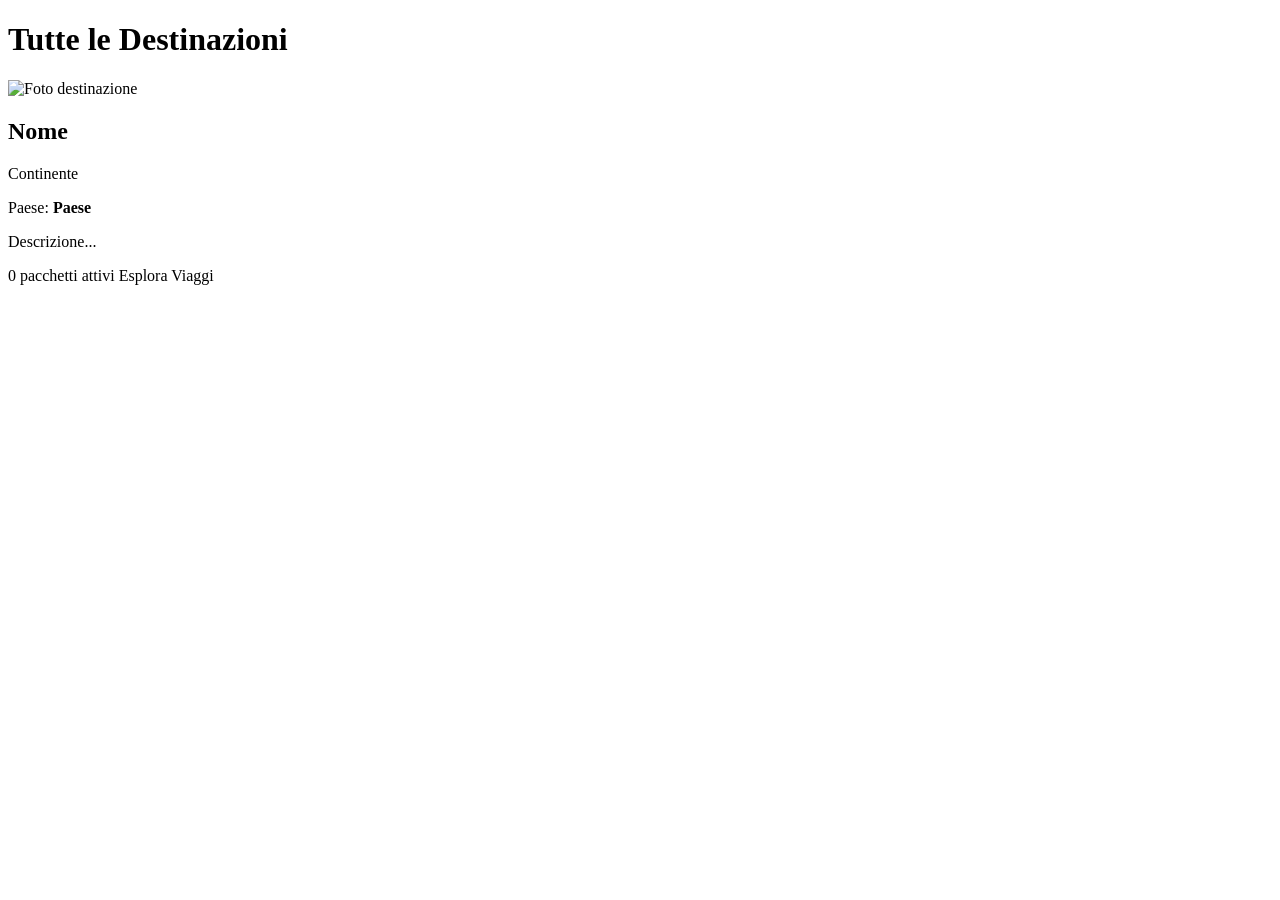
<file: src/main/resources/templates/destinazione/destinazioni.html>
<!DOCTYPE html>
<html xmlns:th="http://www.thymeleaf.org">
<head th:replace="~{fragments/base :: header('Destinazioni')}"></head>
<body>

    <nav th:replace="~{fragments/base :: navbar}"></nav>
    <div th:replace="~{fragments/base :: alerts}"></div>

    <main class="container my-4">
        <h1 class="h3 fw-bold mb-4">Tutte le Destinazioni</h1>

        <div class="row g-4">
            <div class="col-md-4" th:each="dest : ${destinazioni}">
                <div class="card h-100 shadow-sm">
                    <img th:src="${dest.immagineUrl != null and !#strings.isEmpty(dest.immagineUrl) ? dest.immagineUrl : 'https://images.unsplash.com/photo-1488646953014-85cb44e25828?w=600'}"
                         class="card-img-top" alt="Foto destinazione" style="height: 180px; object-fit: cover;"
                         onerror="this.onerror=null;this.src='https://images.unsplash.com/photo-1488646953014-85cb44e25828?w=600';">
                    <div class="card-body d-flex flex-column">
                        <div class="d-flex justify-content-between align-items-center mb-2">
                            <h2 class="h5 card-title fw-bold text-dark mb-0" th:text="${dest.nome}">Nome</h2>
                            <span class="badge bg-secondary" th:text="${dest.continente}">Continente</span>
                        </div>
                        <p class="small text-muted mb-2">Paese: <strong th:text="${dest.paese}">Paese</strong></p>
                        <p class="card-text text-secondary small" th:text="${dest.descrizione}">Descrizione...</p>
                        <div class="mt-auto pt-3 border-top d-flex justify-content-between align-items-center">
                            <span class="small text-muted">
                                <span th:text="${dest.viaggi.size()}">0</span> pacchetti attivi
                            </span>
                            <a th:href="@{'/destinazioni/' + ${dest.id}}" class="btn btn-sm btn-outline-primary">Esplora Viaggi</a>
                        </div>
                    </div>
                </div>
            </div>
        </div>
    </main>

    <footer th:replace="~{fragments/base :: footer}"></footer>

</body>
</html>
</file>
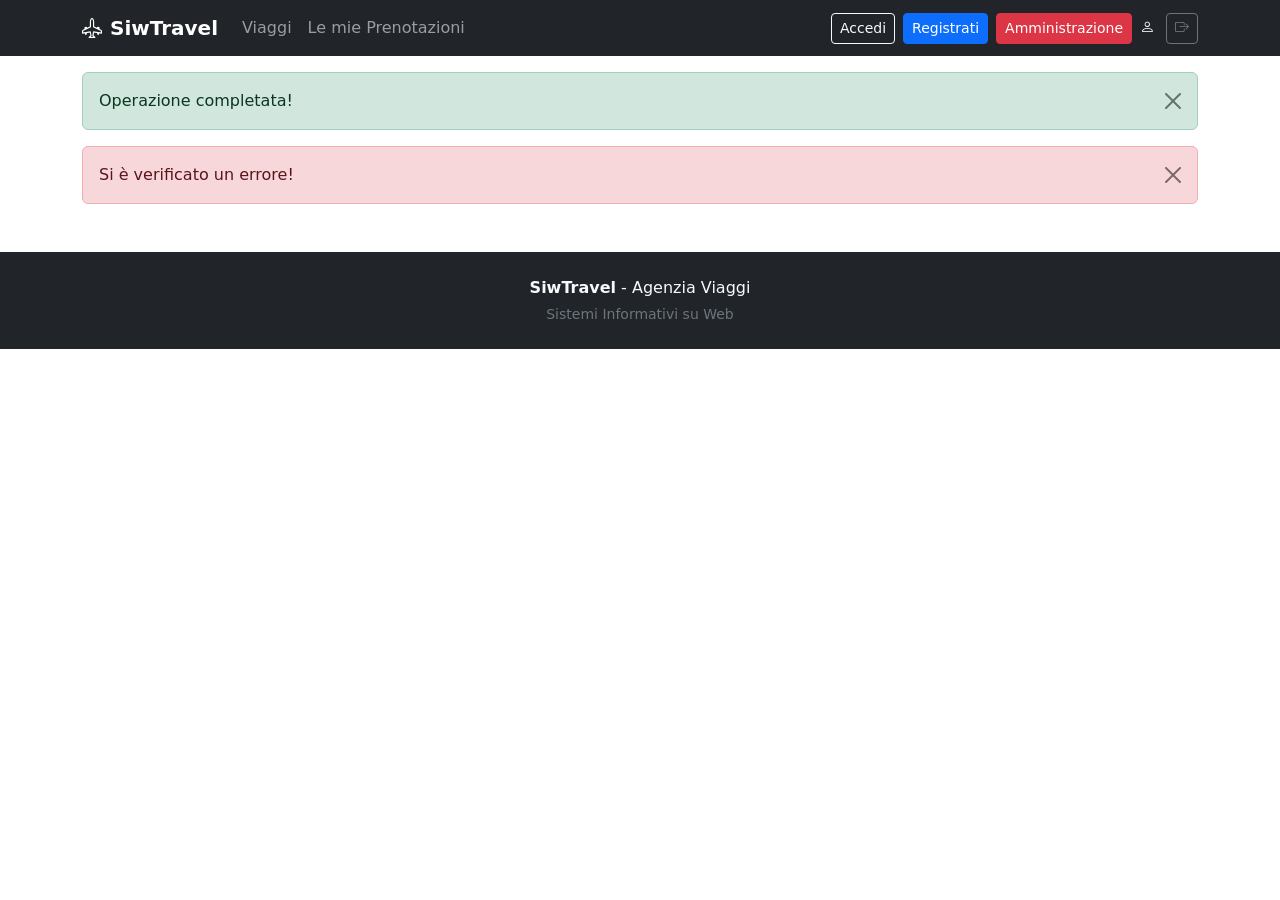
<file: src/main/resources/templates/fragments/base.html>
<!DOCTYPE html>
<html xmlns:th="http://www.thymeleaf.org"
      xmlns:sec="http://www.thymeleaf.org/extras/spring-security">
<head th:fragment="header(title)">
    <meta charset="UTF-8">
    <meta name="viewport" content="width=device-width, initial-scale=1.0">
    <title th:text="${title} + ' - SiwTravel'">SiwTravel</title>
    <link href="https://cdn.jsdelivr.net/npm/bootstrap@5.3.2/dist/css/bootstrap.min.css" rel="stylesheet">
    <link rel="stylesheet" href="https://cdn.jsdelivr.net/npm/bootstrap-icons@1.11.3/font/bootstrap-icons.min.css">
    <link rel="stylesheet" th:href="@{/css/style.css}">
</head>
<body>

    <nav th:fragment="navbar" class="navbar navbar-expand-lg navbar-dark bg-dark sticky-top">
        <div class="container">
            <a class="navbar-brand fw-bold" th:href="@{/}">
                <i class="bi bi-airplane-engines me-2"></i>SiwTravel
            </a>
            <button class="navbar-toggler" type="button" data-bs-toggle="collapse" data-bs-target="#navbarMain"
                    aria-controls="navbarMain" aria-expanded="false" aria-label="Toggle navigation">
                <span class="navbar-toggler-icon"></span>
            </button>

            <div class="collapse navbar-collapse" id="navbarMain">
                <ul class="navbar-nav me-auto mb-2 mb-lg-0">
                    <li class="nav-item">
                        <a class="nav-link" th:href="@{/viaggi}">Viaggi</a>
                    </li>
                    <li class="nav-item">
                        <a class="nav-link" th:href="@{/prenotazioni/mie}">Le mie Prenotazioni</a>
                    </li>
                </ul>

                <div class="d-flex align-items-center gap-2">
                    <div sec:authorize="isAnonymous()" class="d-flex gap-2">
                        <a th:href="@{/login}" class="btn btn-outline-light btn-sm">Accedi</a>
                        <a th:href="@{/register}" class="btn btn-primary btn-sm">Registrati</a>
                    </div>

                    <div sec:authorize="isAuthenticated()" class="d-flex align-items-center gap-2">
                        <a sec:authorize="hasAuthority('ROLE_ADMIN')" th:href="@{/admin/dashboard}" class="btn btn-danger btn-sm">
                            Amministrazione
                        </a>

                        <span class="text-light small">
                            <i class="bi bi-person me-1"></i>
                            <span sec:authentication="name"></span>
                        </span>

                        <form th:action="@{/logout}" method="post" class="d-inline">
                            <button type="submit" class="btn btn-outline-secondary btn-sm" title="Esci">
                                <i class="bi bi-box-arrow-right"></i>
                            </button>
                        </form>
                    </div>
                </div>
            </div>
        </div>
    </nav>

    <div th:fragment="alerts" class="container mt-3">
        <div th:if="${successMessage}" class="alert alert-success alert-dismissible fade show" role="alert">
            <span th:text="${successMessage}">Operazione completata!</span>
            <button type="button" class="btn-close" data-bs-dismiss="alert" aria-label="Close"></button>
        </div>
        <div th:if="${errorMessage}" class="alert alert-danger alert-dismissible fade show" role="alert">
            <span th:text="${errorMessage}">Si è verificato un errore!</span>
            <button type="button" class="btn-close" data-bs-dismiss="alert" aria-label="Close"></button>
        </div>
    </div>

    <footer th:fragment="footer" class="bg-dark text-secondary py-4 mt-5">
        <div class="container text-center">
            <p class="mb-1 text-light"><strong>SiwTravel</strong> - Agenzia Viaggi</p>
            <p class="small mb-0">Sistemi Informativi su Web</p>
        </div>
        <script src="https://cdn.jsdelivr.net/npm/bootstrap@5.3.2/dist/js/bootstrap.bundle.min.js"></script>
    </footer>

</body>
</html>
</file>
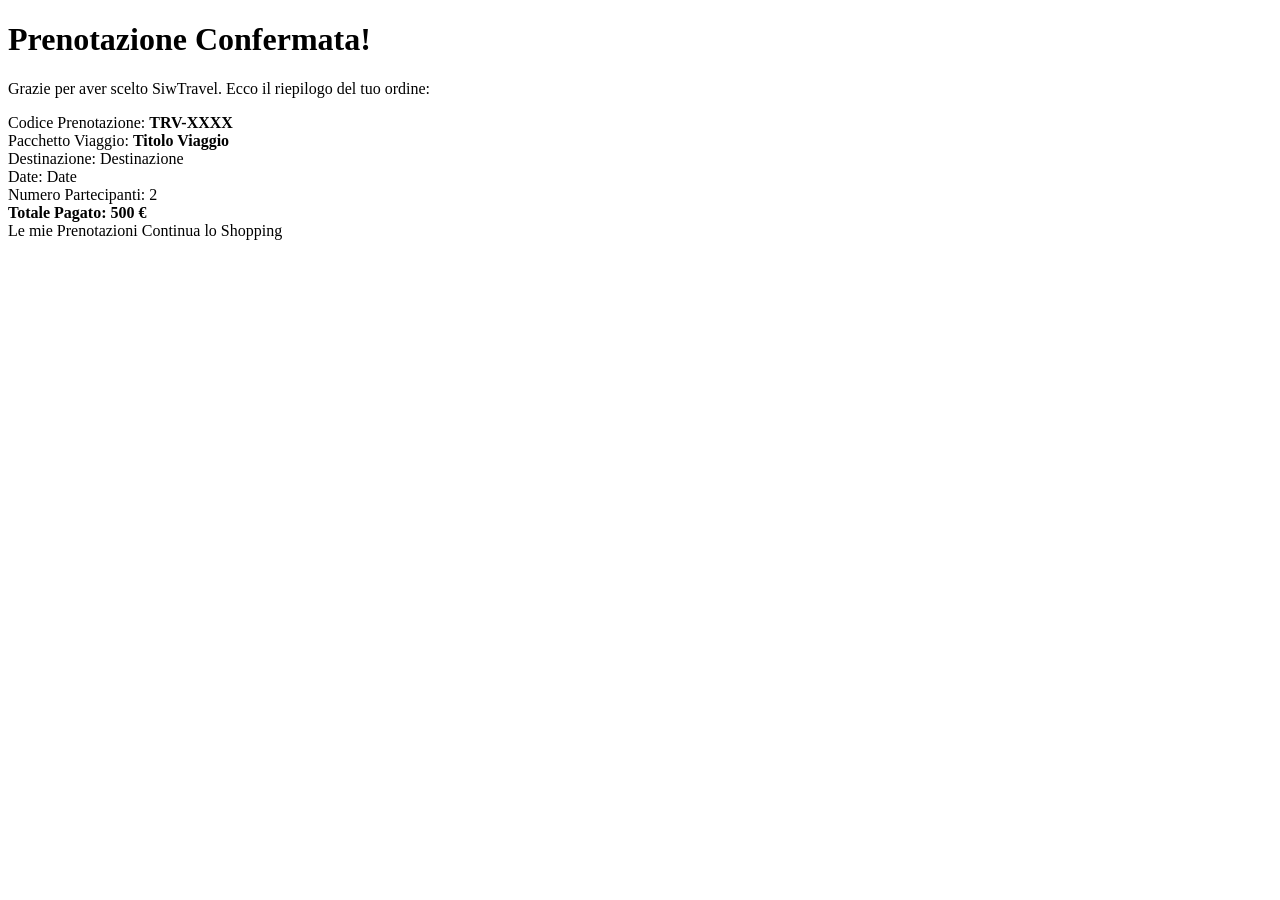
<file: src/main/resources/templates/prenotazione/conferma.html>
<!DOCTYPE html>
<html xmlns:th="http://www.thymeleaf.org">
<head th:replace="~{fragments/base :: header('Conferma Prenotazione')}"></head>
<body>

    <nav th:replace="~{fragments/base :: navbar}"></nav>
    <div th:replace="~{fragments/base :: alerts}"></div>

    <main class="container my-5">
        <div class="row justify-content-center">
            <div class="col-md-7">
                <div class="card shadow p-4 text-center border-0">
                    <div class="text-success display-3 mb-2">
                        <i class="bi bi-check-circle"></i>
                    </div>
                    <h1 class="h3 fw-bold">Prenotazione Confermata!</h1>
                    <p class="text-muted">Grazie per aver scelto SiwTravel. Ecco il riepilogo del tuo ordine:</p>

                    <div class="card p-3 my-3 bg-light border text-start">
                        <div class="d-flex justify-content-between border-bottom pb-2 mb-2">
                            <span class="text-muted">Codice Prenotazione:</span>
                            <strong class="fs-5 text-primary" th:text="${prenotazione.codicePrenotazione}">TRV-XXXX</strong>
                        </div>
                        <div class="d-flex justify-content-between mb-2">
                            <span class="text-muted">Pacchetto Viaggio:</span>
                            <strong th:text="${prenotazione.viaggio.titolo}">Titolo Viaggio</strong>
                        </div>
                        <div class="d-flex justify-content-between mb-2">
                            <span class="text-muted">Destinazione:</span>
                            <span th:text="${prenotazione.viaggio.destinazione.nome + ' (' + prenotazione.viaggio.destinazione.paese + ')'}">Destinazione</span>
                        </div>
                        <div class="d-flex justify-content-between mb-2">
                            <span class="text-muted">Date:</span>
                            <span th:text="${#temporals.format(prenotazione.viaggio.dataInizio, 'dd/MM/yyyy') + ' - ' + #temporals.format(prenotazione.viaggio.dataFine, 'dd/MM/yyyy')}">Date</span>
                        </div>
                        <div class="d-flex justify-content-between mb-2">
                            <span class="text-muted">Numero Partecipanti:</span>
                            <span th:text="${prenotazione.numeroPartecipanti} + ' persona/e'">2</span>
                        </div>
                        <div class="d-flex justify-content-between border-top pt-2 mt-2">
                            <strong class="fs-5">Totale Pagato:</strong>
                            <strong class="fs-5 text-success" th:text="${prenotazione.prezzoTotale + ' €'}">500 €</strong>
                        </div>
                    </div>

                    <div class="d-flex justify-content-center gap-3 mt-3">
                        <a th:href="@{/prenotazioni/mie}" class="btn btn-primary">Le mie Prenotazioni</a>
                        <a th:href="@{/viaggi}" class="btn btn-outline-secondary">Continua lo Shopping</a>
                    </div>
                </div>
            </div>
        </div>
    </main>

    <footer th:replace="~{fragments/base :: footer}"></footer>

</body>
</html>
</file>
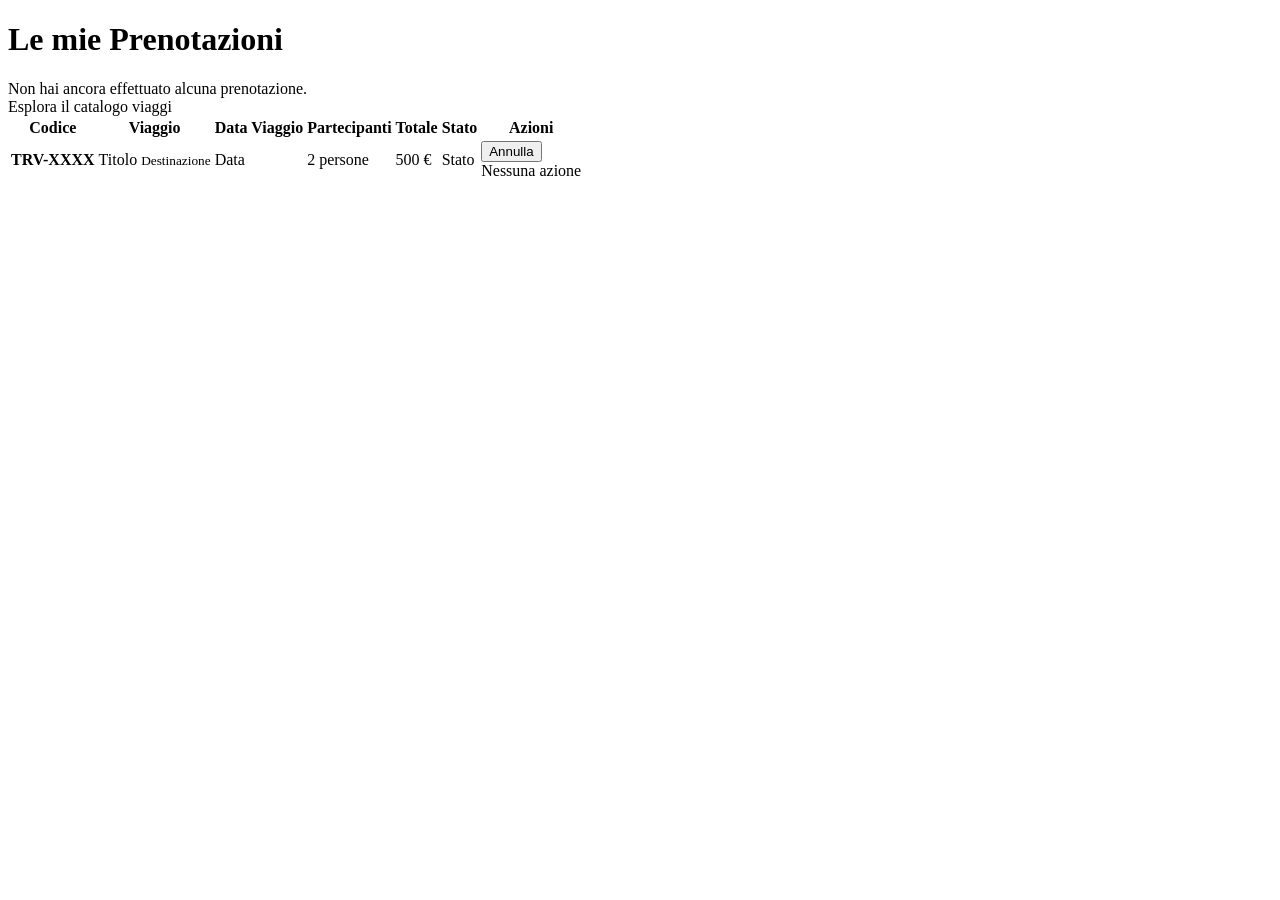
<file: src/main/resources/templates/prenotazione/mie-prenotazioni.html>
<!DOCTYPE html>
<html xmlns:th="http://www.thymeleaf.org">
<head th:replace="~{fragments/base :: header('Le mie Prenotazioni')}"></head>
<body>

    <nav th:replace="~{fragments/base :: navbar}"></nav>
    <div th:replace="~{fragments/base :: alerts}"></div>

    <main class="container my-4">
        <h1 class="h3 fw-bold mb-3">Le mie Prenotazioni</h1>

        <div th:if="${prenotazioni.isEmpty()}" class="alert alert-secondary py-4 text-center">
            Non hai ancora effettuato alcuna prenotazione.
            <div class="mt-2">
                <a th:href="@{/viaggi}" class="btn btn-sm btn-primary">Esplora il catalogo viaggi</a>
            </div>
        </div>

        <div class="card shadow-sm border-0" th:unless="${prenotazioni.isEmpty()}">
            <div class="table-responsive">
                <table class="table table-hover align-middle mb-0">
                    <thead class="table-dark">
                        <tr>
                            <th>Codice</th>
                            <th>Viaggio</th>
                            <th>Data Viaggio</th>
                            <th>Partecipanti</th>
                            <th>Totale</th>
                            <th>Stato</th>
                            <th>Azioni</th>
                        </tr>
                    </thead>
                    <tbody>
                        <tr th:each="p : ${prenotazioni}">
                            <td><strong th:text="${p.codicePrenotazione}">TRV-XXXX</strong></td>
                            <td>
                                <a th:href="@{'/viaggi/' + ${p.viaggio.id}}" class="text-decoration-none fw-semibold" th:text="${p.viaggio.titolo}">Titolo</a>
                                <small class="text-muted d-block" th:text="${p.viaggio.destinazione.nome}">Destinazione</small>
                            </td>
                            <td>
                                <span th:text="${#temporals.format(p.viaggio.dataInizio, 'dd/MM/yyyy')}">Data</span>
                            </td>
                            <td th:text="${p.numeroPartecipanti} + ' persona/e'">2 persone</td>
                            <td class="fw-bold text-primary" th:text="${p.prezzoTotale} + ' €'">500 €</td>
                            <td>
                                <span class="badge" th:classappend="${p.stato.name() == 'CONFERMATA'} ? 'bg-success' : 'bg-danger'" th:text="${p.stato.etichetta}">Stato</span>
                            </td>
                            <td>
                                <form th:if="${p.stato.name() == 'CONFERMATA'}" th:action="@{'/prenotazioni/' + ${p.id} + '/annulla'}" method="post" class="d-inline">
                                    <button type="submit" class="btn btn-sm btn-outline-danger" onclick="return confirm('Sei sicuro di voler annullare questa prenotazione? I posti verranno ripristinati.')">
                                        Annulla
                                    </button>
                                </form>
                                <span th:if="${p.stato.name() == 'CANCELLATA'}" class="text-muted small">Nessuna azione</span>
                            </td>
                        </tr>
                    </tbody>
                </table>
            </div>
        </div>
    </main>

    <footer th:replace="~{fragments/base :: footer}"></footer>

</body>
</html>
</file>
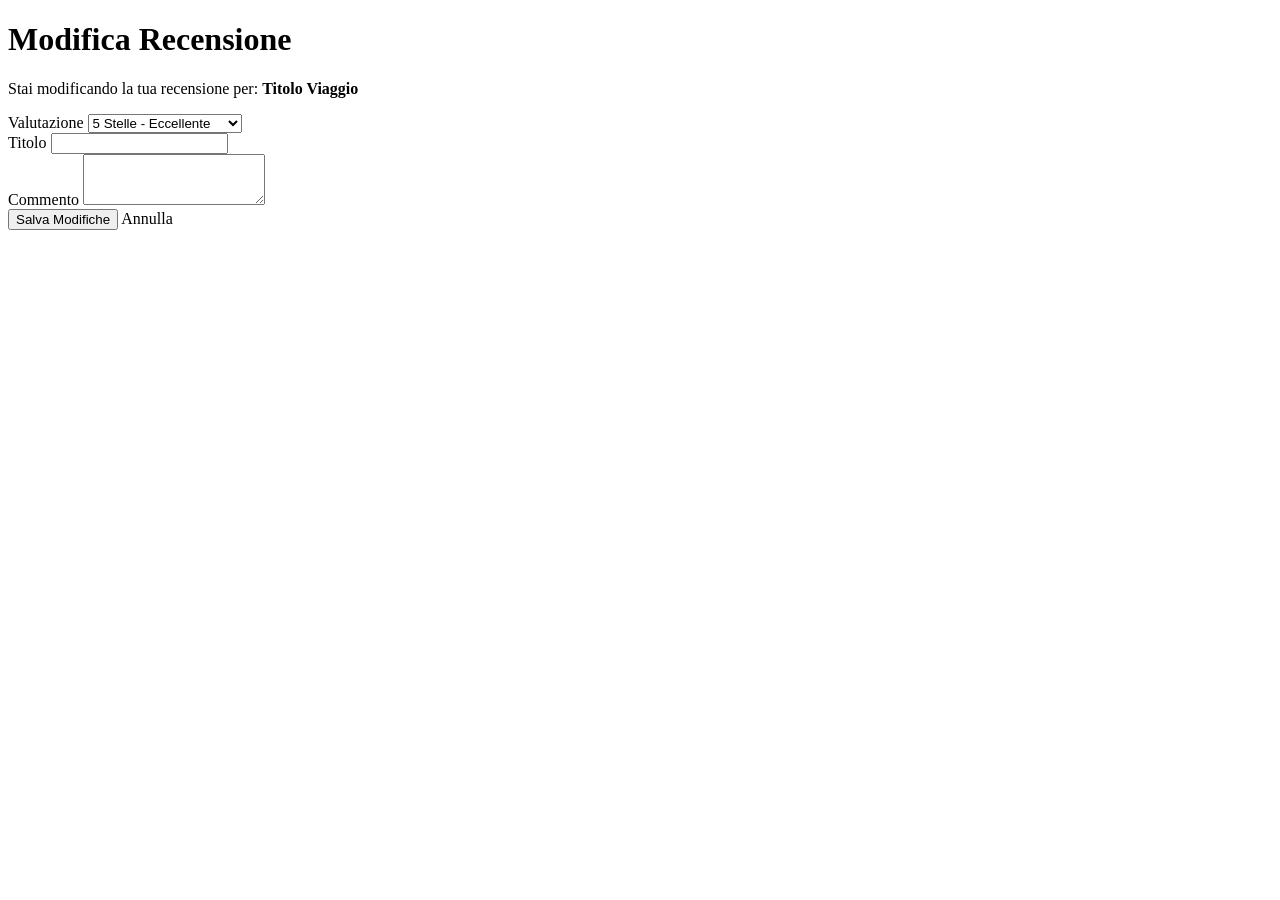
<file: src/main/resources/templates/recensione/modificaRecensione.html>
<!DOCTYPE html>
<html xmlns:th="http://www.thymeleaf.org">
<head th:replace="~{fragments/base :: header('Modifica Recensione')}"></head>
<body>

    <nav th:replace="~{fragments/base :: navbar}"></nav>
    <div th:replace="~{fragments/base :: alerts}"></div>

    <main class="container my-5">
        <div class="row justify-content-center">
            <div class="col-md-6">
                <div class="card shadow p-4 border-0">
                    <h1 class="h4 fw-bold mb-3">Modifica Recensione</h1>
                    <p class="text-muted small mb-3">
                        Stai modificando la tua recensione per: 
                        <strong th:text="${recensione.viaggio.titolo}">Titolo Viaggio</strong>
                    </p>

                    <form th:action="@{'/recensioni/modifica/' + ${recensione.id}}" method="post">
                        <div class="mb-3">
                            <label for="voto" class="form-label small fw-bold">Valutazione</label>
                            <select id="voto" name="voto" class="form-select form-select-sm">
                                <option value="5" th:selected="${recensione.voto == 5}">5 Stelle - Eccellente</option>
                                <option value="4" th:selected="${recensione.voto == 4}">4 Stelle - Molto Buono</option>
                                <option value="3" th:selected="${recensione.voto == 3}">3 Stelle - Nella Media</option>
                                <option value="2" th:selected="${recensione.voto == 2}">2 Stelle - Scarso</option>
                                <option value="1" th:selected="${recensione.voto == 1}">1 Stella - Pessimo</option>
                            </select>
                        </div>

                        <div class="mb-3">
                            <label for="titolo" class="form-label small fw-bold">Titolo</label>
                            <input type="text" id="titolo" name="titolo" th:value="${recensione.titolo}" class="form-control form-control-sm" required>
                        </div>

                        <div class="mb-4">
                            <label for="commento" class="form-label small fw-bold">Commento</label>
                            <textarea id="commento" name="commento" th:text="${recensione.commento}" rows="3" class="form-control form-control-sm" required></textarea>
                        </div>

                        <div class="d-flex justify-content-between">
                            <button type="submit" class="btn btn-sm btn-primary">Salva Modifiche</button>
                            <a th:href="@{'/viaggi/' + ${recensione.viaggio.id}}" class="btn btn-sm btn-outline-secondary">Annulla</a>
                        </div>
                    </form>
                </div>
            </div>
        </div>
    </main>

    <footer th:replace="~{fragments/base :: footer}"></footer>

</body>
</html>
</file>
